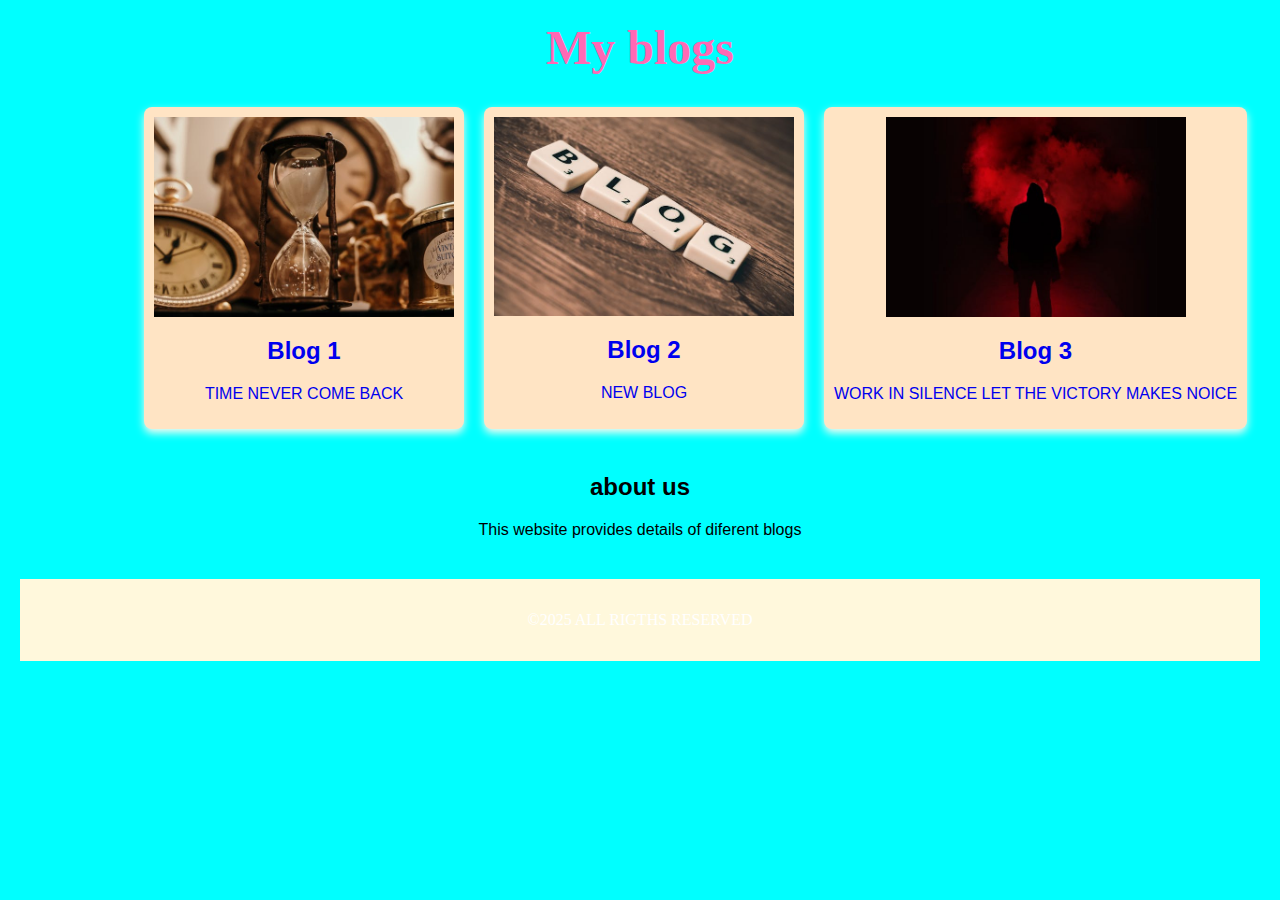
<file: index.html>
<html lang="en">
<head>
    <meta charset="UTF-8">
    <meta name="viewport" content="width=<>, initial-scale=1.0">
    <title>HOME</title>
    <link rel="stylesheet" href="styles.css">
</head>
<body>
    <header>
<h1> My blogs</h1>
</header>
<main>
    <article>
        <a href="blog1.html">
            <img src="image1.jpg" width="300">
            <h2> Blog 1</h2>
            <p> TIME NEVER COME BACK</p>
        </a>
    </article>
    <article>

        <a href="blog2.html">
            <img src="image2.jpg" width="300">
            <h2>Blog 2</h2>
            <p> NEW BLOG</p>
        </a>
    </article>
    <article>
        <a href="blog3.html">
            <img src="image3.jpg" width="300">
            <h2>Blog 3</h2>
            <p> WORK IN SILENCE LET THE VICTORY MAKES NOICE</p>
        </a>
    </article>
    </main>
    <section>
        <h2> about us</h2>
        <p> This website provides details of diferent blogs</p>

    </section>
    <footer>
        <p> &copy;2025 ALL RIGTHS RESERVED</p>
    </footer>
</body>
</html>
</file>
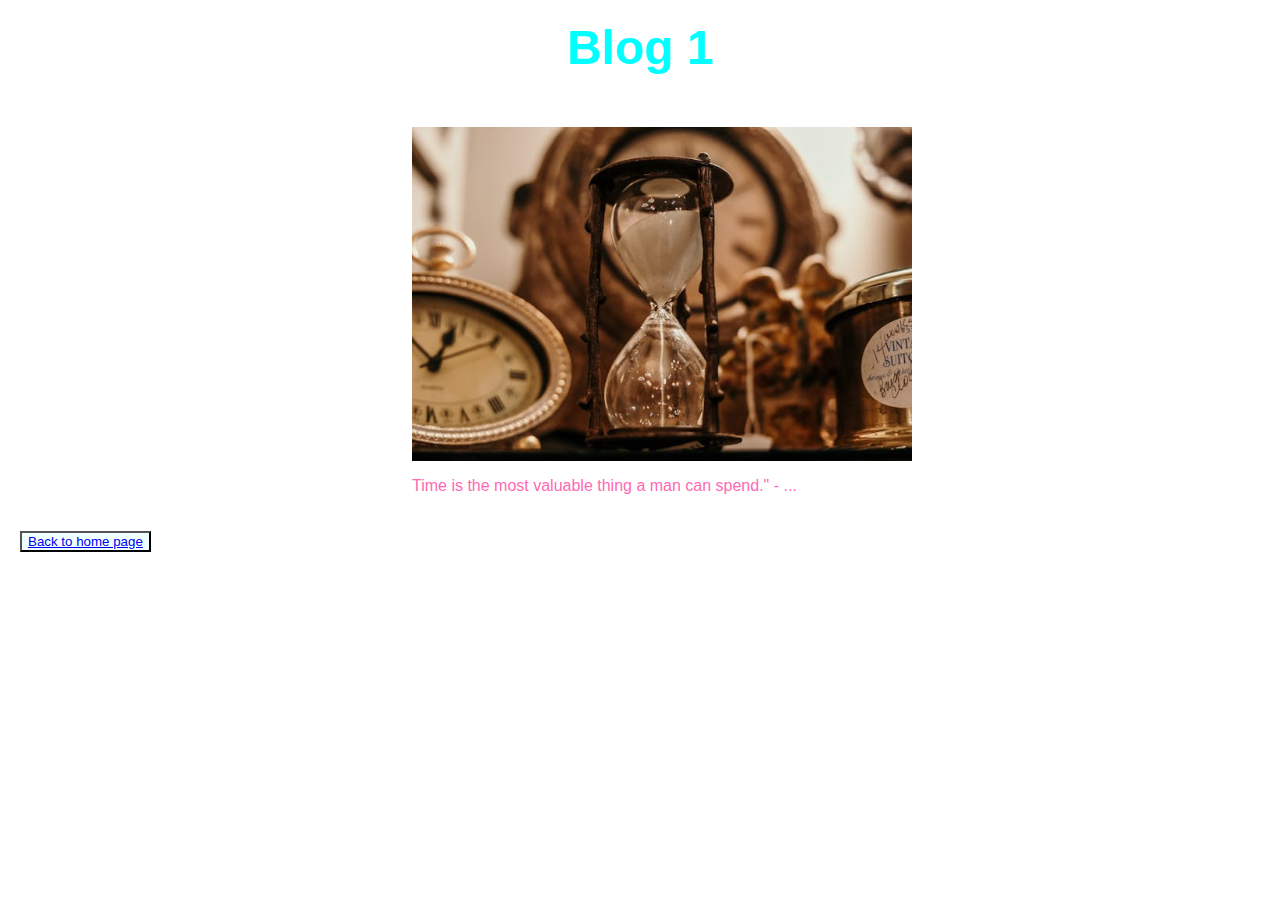
<file: blog1.html>
<html lang="en">
<head>
    <meta charset="UTF-8">
    <meta name="viewport" content="width=device-width, initial-scale=1.0">
    <title>Blog 1</title>
    <link rel="stylesheet" href="blog.css">
</head>
<body>
    <header>
    <h1> Blog 1</h1>
    </header>

    <main>
        <img src="image1.jpg" width="500"> <br>
        <p> Time is the most valuable thing a man can spend." - ...</p>
    </main>
    <button>
         <a href="index.html">Back to home page</a>

    </button>
</body>
</html>
</file>
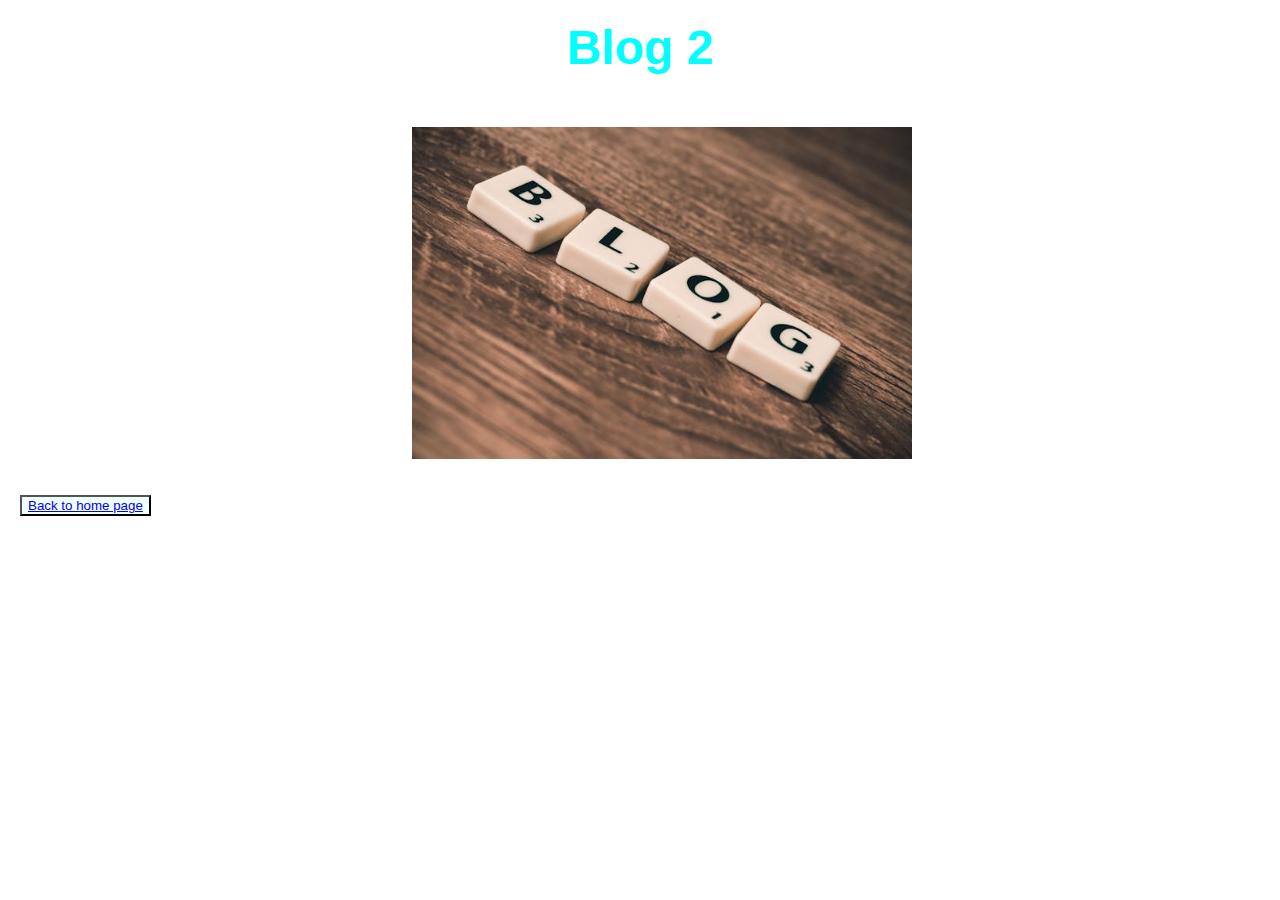
<file: blog2.html>
<html lang="en">
<head>
    <meta charset="UTF-8">
    <meta name="viewport" content="width=device-width, initial-scale=1.0">
    <title>Blog 2</title>
    <link rel="stylesheet" href="blog.css">
</head>
<body>
    <header>
        <h1> Blog 2</h1>
        </header>
    
        <main>
            <img src="image2.jpg" width="500"> <br>
            <p> </p>
        </main>
        <button>
            <a href="index.html">Back to home page</a>
   
       </button>
</body>
</html>
</file>
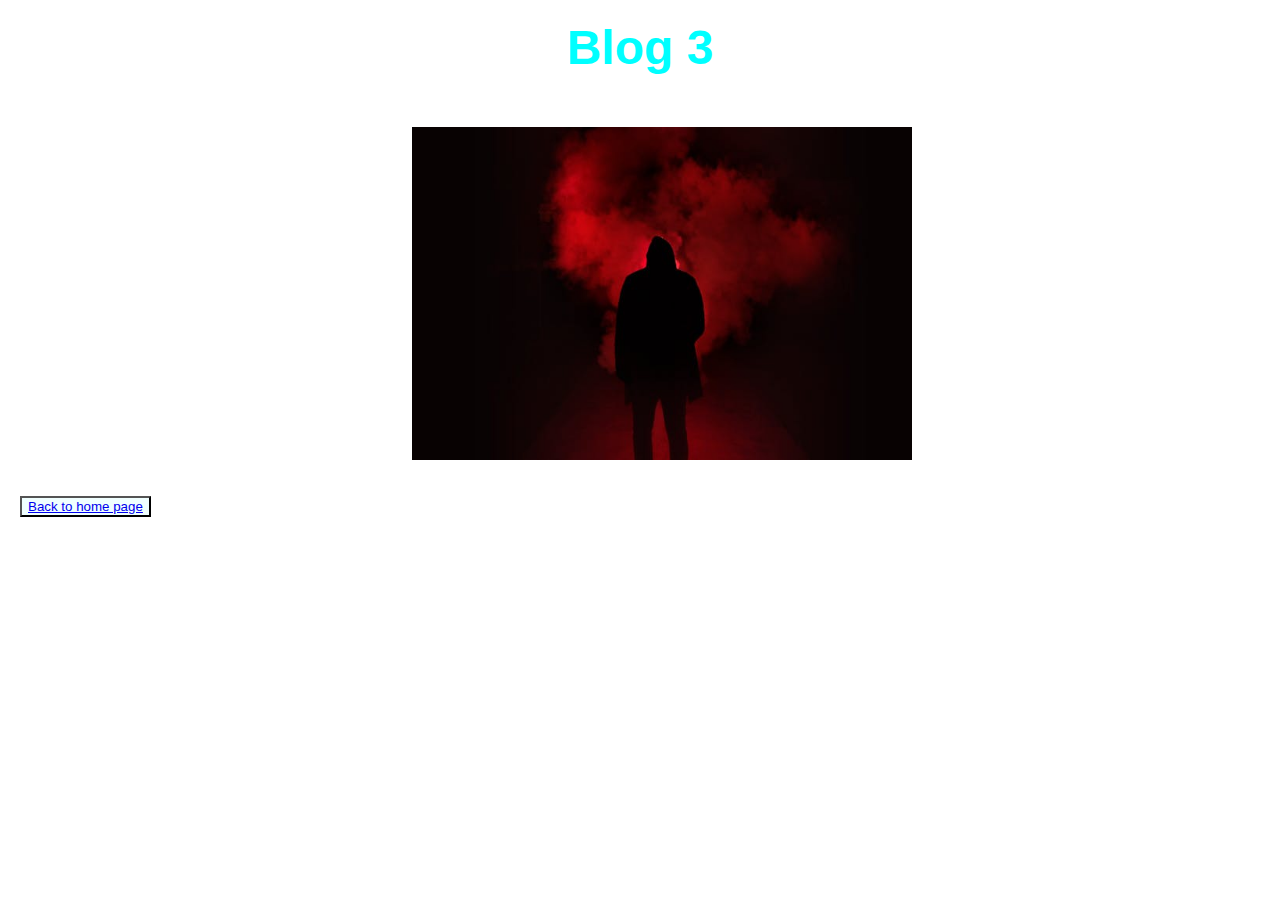
<file: blog3.html>
<html lang="en">
<head>
    <meta charset="UTF-8">
    <meta name="viewport" content="width=device-width, initial-scale=1.0">
    <title>Blog 3</title>
    <link rel="stylesheet" href="blog.css">
</head>
<body>
    <header>
        <h1> Blog 3</h1>
        </header>
    
        <main>
            <img src="image3.jpg" width="500"> <br>
            <p> </p>
        </main>
        <button>
            <a href="index.html">Back to home page</a>
   
       </button>
</body>
</html>
</file>
<file: styles.css>
body{
    margin: 0;
    background-color: aqua;
    padding: 20px;
}
header{
    text-align: center;
    color: hotpink;
    font-size: x-large;
    font-family: fantasy;
    text-shadow: 2px;
}
main,section,footer{
text-align: center;

}
main{
    display: flex;
    gap: 20px;
    margin-left: 10%;
}
article{
    background-color: bisque;
    padding: 10px;
    border-radius: 8px;
    box-shadow: 0 4PX 8PX floralwhite;
}
article a{
    text-decoration:none ;
    font-family: 'Lucida Sans', 'Lucida Sans Regular', 'Lucida Grande', 'Lucida Sans Unicode', Geneva, Verdana, sans-serif;
text-align: center;
}
section{
    text-align: center;
    padding: 24px;
    background-color: cyan;
    font-family: 'Gill Sans', 'Gill Sans MT', Calibri, 'Trebuchet MS', sans-serif;
}
footer{
    text-align: center;
    padding: 16px;
    background-color: cornsilk;
    color: white;
    font-family: inherit;
}
</file>
<file: blog.css>
body{
    margin: 0;
    padding: 20px;
    font-family: Arial, Helvetica, sans-serif;
}
header{
    color: aqua;
    text-align: center;
    font-size: x-large;
}
main{
    margin-left: 30%;
    padding: 20px;
    color:hotpink;
    width: 60%;
}
button{
    text-align: center;
    background-color: azure;
}
</file>
